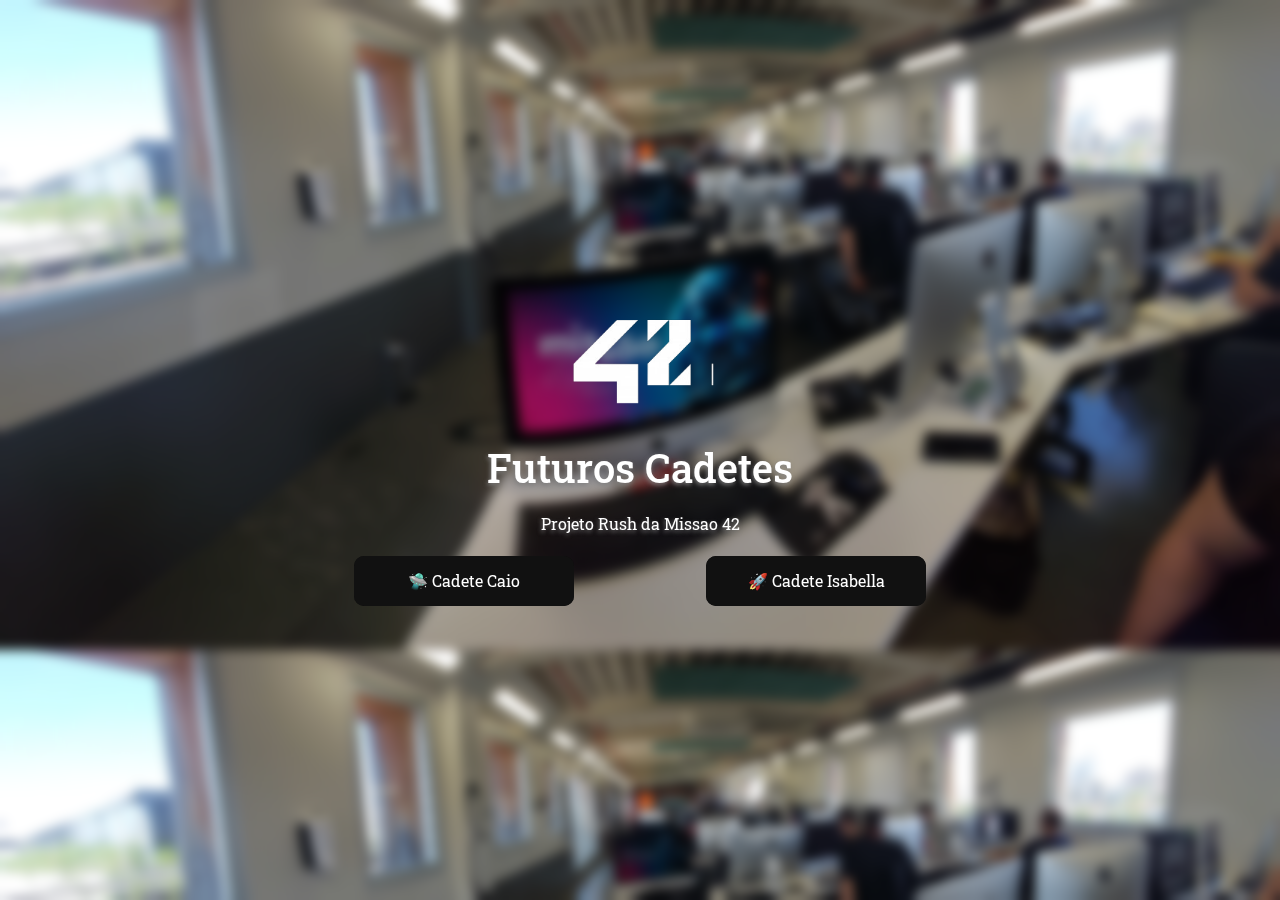
<file: index.html>
<!DOCTYPE html>
<html lang="pt">

<head>
    <meta charset="UTF-8">
    <meta name="viewport" content="width=device-width, initial-scale=1.0">
    <title>Portfolio Rush 42</title>
    <link href="https://cdn.jsdelivr.net/npm/bootstrap@5.3.3/dist/css/bootstrap.min.css" rel="stylesheet"
        integrity="sha384-QWTKZyjpPEjISv5WaRU9OFeRpok6YctnYmDr5pNlyT2bRjXh0JMhjY6hW+ALEwIH" crossorigin="anonymous">
    <link rel="stylesheet" href="styles.css">
</head>

<body class="index">
    <div class="container">
        <div class="bloco">
        <img class="logo mb" src="img/42-branco.png">
        </div>
        <h1 class="t-white mb ">Futuros Cadetes</h1>
        <p class="t-white mb pd ">Projeto Rush da Missao 42</p>
        <div class="botoes-index mb">
            <a href="home1.html"><button type="button"  class="glow-on-hover">🛸 Cadete Caio</button></a>
            <a href="home2.html"><button type="button" class="glow-on-hover">🚀 Cadete Isabella</button></a>
        </div>
    </div>
    <script src="https://cdn.jsdelivr.net/npm/bootstrap@5.3.3/dist/js/bootstrap.bundle.min.js"
        integrity="sha384-YvpcrYf0tY3lHB60NNkmXc5s9fDVZLESaAA55NDzOxhy9GkcIdslK1eN7N6jIeHz"
        crossorigin="anonymous"></script>
</body>

</html>
</file>
<file: styles.css>
@import url('https://fonts.googleapis.com/css2?family=Roboto+Slab:wght@100..900&display=swap');

.index{
    padding: 0;
    margin: 0;
    border: 0;
    font-family: "Roboto Slab", serif !important;
    text-shadow: -1px 2px 4px rgba(128, 128, 128, 0.87);
    background-image: url(img/42.jpg);
    background-size: 100%;
    -webkit-backdrop-filter: blur(5px);
    backdrop-filter: blur(6px);

}

.container {
    display: flex;
    flex-direction:column;
    align-items: center;
    justify-content: center;
    width: 100%;
    height: 100vh;



}

.botoes-index {
    display: flex;
    flex-direction: row;
    justify-content: space-evenly;
    width: 75%;
}

.logo{
    width: 150px;
}

.bloco {
    background-image: white;
}

.glow-on-hover {
    width: 220px;
    height: 50px;
    border: none;
    outline: none;
    color: #fff;
    background: #111;
    cursor: pointer;
    position: relative;
    z-index: 0;
    border-radius: 10px;

}

.glow-on-hover:before {
    content: '';
    background: linear-gradient(45deg, #ff0000, #ff7300, #fffb00, #48ff00, #00ffd5, #002bff, #7a00ff, #ff00c8, #ff0000);
    position: absolute;
    top: -2px;
    left:-2px;
    background-size: 400%;
    z-index: -1;
    filter: blur(5px);
    width: calc(100% + 4px);
    height: calc(100% + 4px);
    animation: glowing 20s linear infinite;
    opacity: 0;
    transition: opacity .3s ease-in-out;
    border-radius: 10px;
}

.glow-on-hover:active {
    color: #000
}

.glow-on-hover:active:after {
    background: transparent;
}

.glow-on-hover:hover:before {
    opacity: 1;
}

.glow-on-hover:after {
    z-index: -1;
    content: '';
    position: absolute;
    width: 100%;
    height: 100%;
    background: #111;
    left: 0;
    top: 0;
    border-radius: 10px;
}

.mb {
    margin-bottom: 10px;
}

.pd {
    padding: 10px;
}

@keyframes glowing {
    0% { background-position: 0 0; }
    50% { background-position: 400% 0; }
    100% { background-position: 0 0; }
}

.t-white{
    color: #fff;
}
</file>
